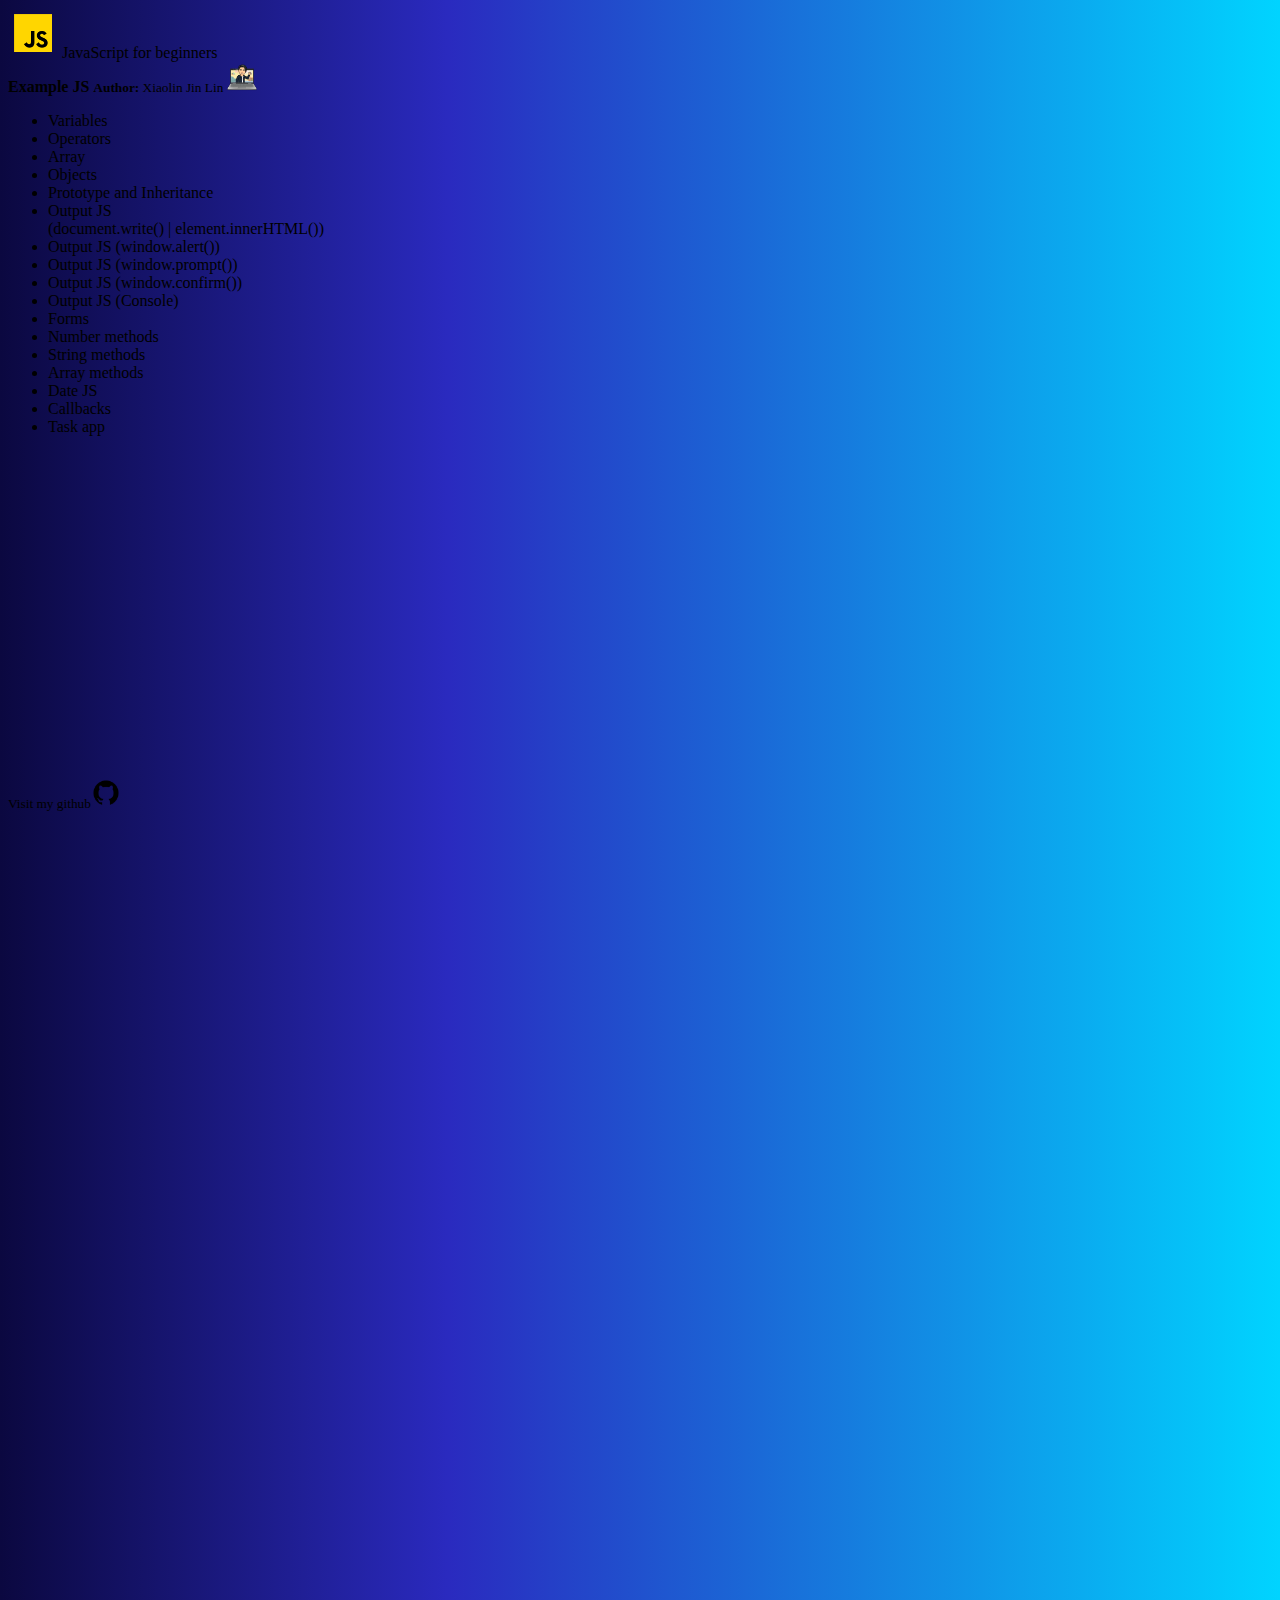
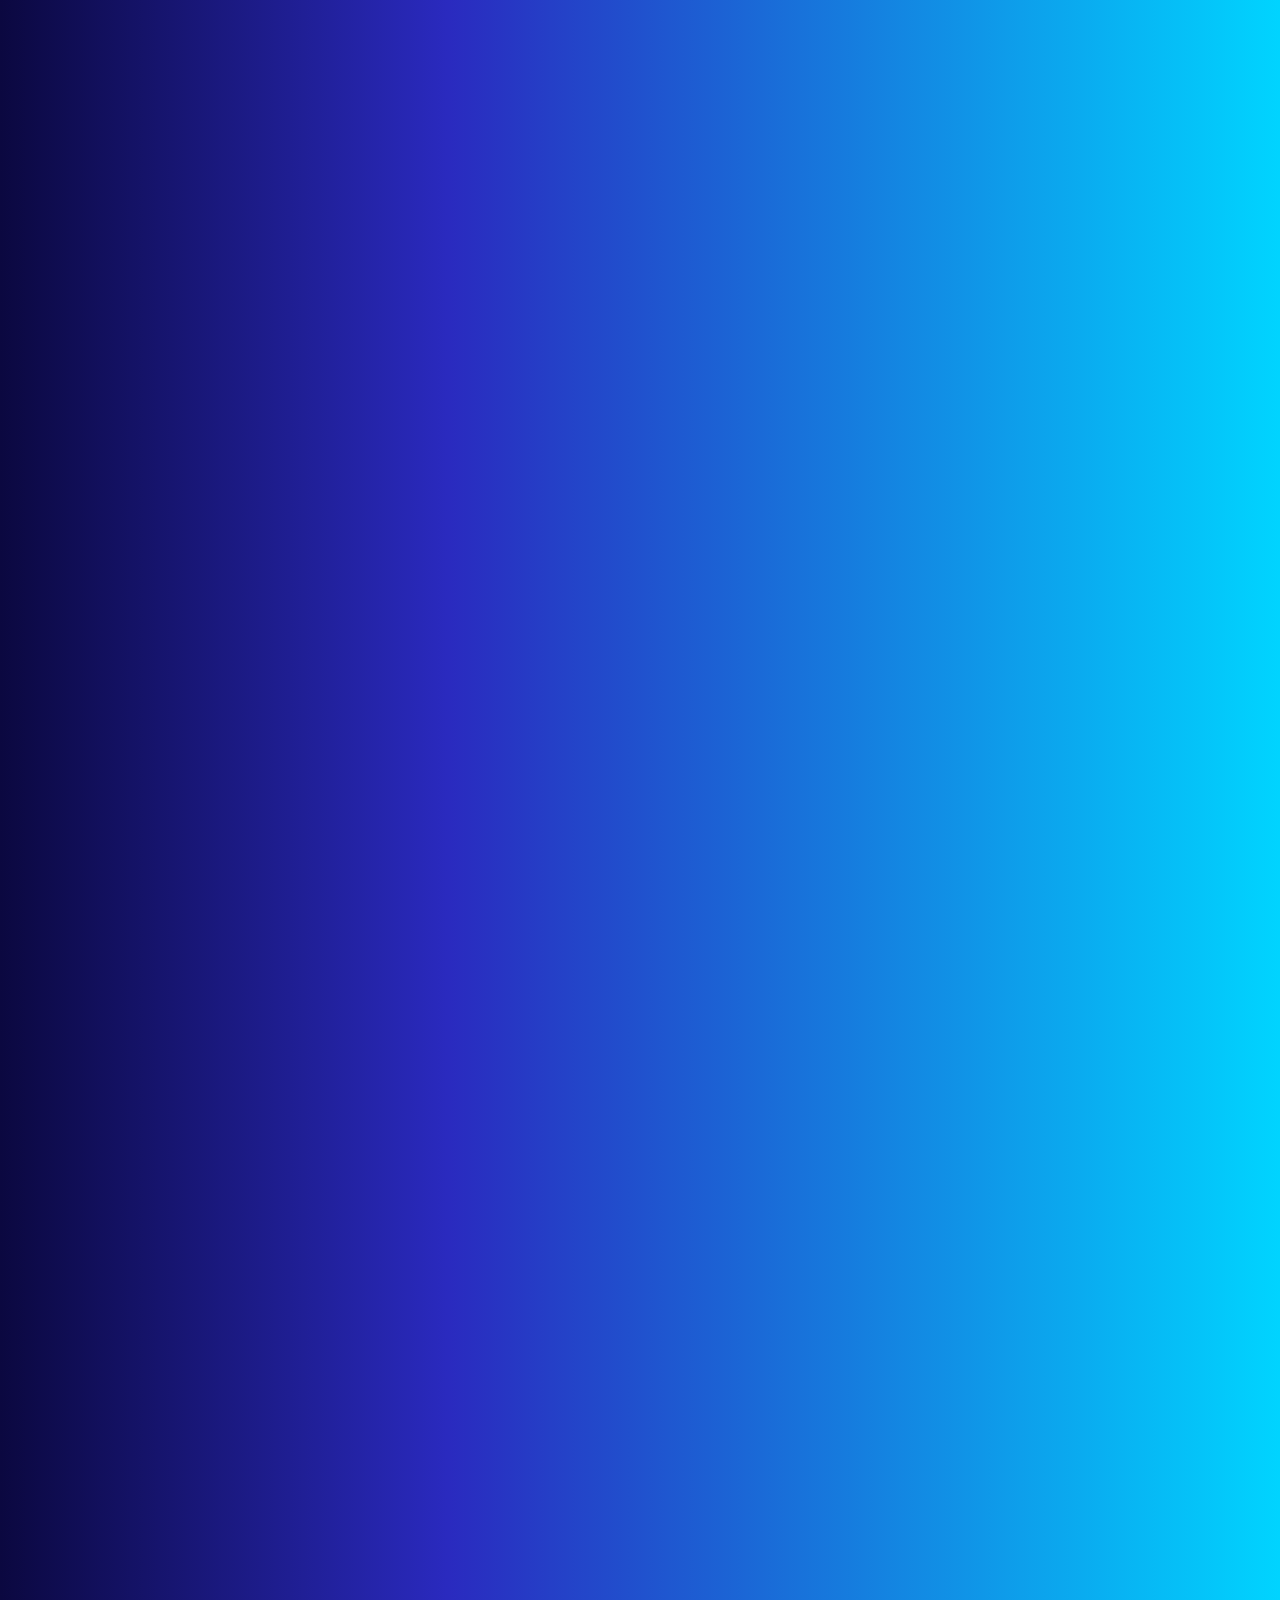
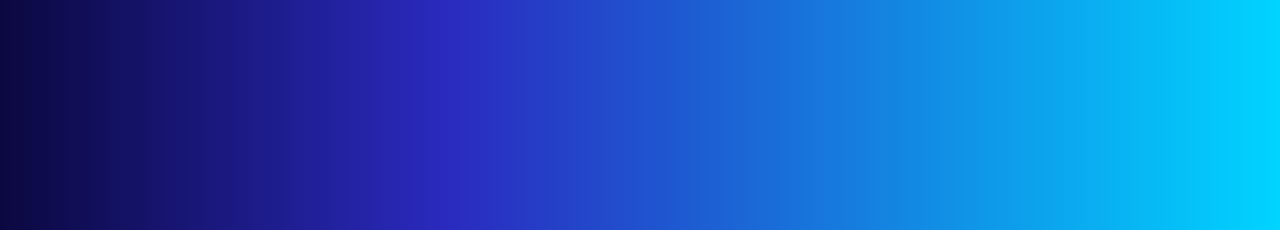
<file: JavaScriptBeginners/index.html>
<!DOCTYPE html>
<html lang="es">

<head>
  <meta charset="UTF-8" />
  <meta http-equiv="X-UA-Compatible" content="IE=edge" />
  <meta name="viewport" content="width=device-width, initial-scale=1.0" />
  <link rel="stylesheet" href="assets/css/style.css" />
  <link href="https://cdn.jsdelivr.net/npm/bootstrap@5.0.2/dist/css/bootstrap.min.css" rel="stylesheet"
    integrity="sha384-EVSTQN3/azprG1Anm3QDgpJLIm9Nao0Yz1ztcQTwFspd3yD65VohhpuuCOmLASjC" crossorigin="anonymous" />
  <link rel="stylesheet" href="assets/css/style.css" />
  <title>Examples JavaScript</title>
</head>

<body>
  <header>
    <nav class="navbar navbar-expand sticky-top navbar-light bg-primary">
      <div class="container">
        <a class="mx-auto navbar-brand text-light fw-bold overflow-hidden" href=".">
          <img src="assets/img/js.png" alt="Me" width="50" />
          JavaScript for beginners
        </a>
      </div>
    </nav>
  </header>
  <div class="main container-lg p-lg-4 p-1">
    <div class="card h-100">
      <div class="card-header d-flex justify-content-between align-items-center">
        <b>Example JS</b>
        <small>
          <b>Author:</b> Xiaolin Jin Lin <img src="assets/img/me.png" width="30">
        </small>
      </div>
      <div class="card-body h-100">
        <div class="row h-100">
          <div class="col-md-3 d-flex flex-column">
            <ul class="list-group overflow-scroll" style="height: 650px">
              <li class="list-group-item active" aria-current="true"><a href="#variables"></a>Variables</a></li>
              <li class="list-group-item"><a href="#operators">Operators</a></li>
              <li class="list-group-item"><a href="#array">Array</a></li>
              <li class="list-group-item"><a href="#objects">Objects</a></li>
              <li class="list-group-item"><a href="#pai">Prototype and Inheritance</a></li>
              <li class="list-group-item"><a href="#outputjs1">Output JS <br/>(document.write() | element.innerHTML())</a></li>
              <li class="list-group-item"><a href="#outputjs2">Output JS (window.alert())</a></li>
              <li class="list-group-item"><a href="#outputjs3">Output JS (window.prompt())</a></li>
              <li class="list-group-item"><a href="#outputjs4">Output JS (window.confirm())</a></li>
              <li class="list-group-item"><a href="#outputjs5">Output JS (Console)</a></li>
              <li class="list-group-item"><a href="#forms">Forms</a></li>
              <li class="list-group-item"><a href="#numbermethods">Number methods</a></li>
              <li class="list-group-item"><a href="#stringmethods">String methods</a></li>
              <li class="list-group-item"><a href="#arraymethods">Array methods</a></li>
              <li class="list-group-item"><a href="#datejs">Date JS</a></li>
              <li class="list-group-item"><a href="#callbacks">Callbacks</a></li>
              <li class="list-group-item"><a href="#taskapp">Task app</a></li>
            </ul>
            <div class="mt-auto mx-auto">
              <a href="https://github.com/x140l1n" target="blank"><small class="me-2">Visit my github</small><img
                  src="assets/img/github.png" width="30" /></a>
            </div>
          </div>
          <div class="col-md-9">
            <div class="tab-content h-100">
              <div class="tab-pane fade show active h-100" id="variables">
                <iframe width="100%" height="100%"
                  src="//jsfiddle.net/x140l1n/4tL3gxuo/35/embedded/js,html,result/dark/"
                  allowfullscreen="allowfullscreen" frameborder="0"></iframe>
              </div>
              <div class="tab-pane fade h-100" id="operators">
                <iframe width="100%" height="100%" src="//jsfiddle.net/x140l1n/8dgycajp/1/embedded/js,html,result/dark/"
                  allowfullscreen="allowfullscreen" allowpaymentrequest frameborder="0"></iframe>
              </div>
              <div class="tab-pane fade h-100" id="array">
                <iframe width="100%" height="100%"
                  src="//jsfiddle.net/x140l1n/gkd6y7ws/18/embedded/js,html,result/dark/"
                  allowfullscreen="allowfullscreen" allowpaymentrequest frameborder="0"></iframe>
              </div>
              <div class="tab-pane fade h-100" id="objects">
                <iframe width="100%" height="100%"
                  src="//jsfiddle.net/x140l1n/29rtnegf/28/embedded/js,html,result/dark/"
                  allowfullscreen="allowfullscreen" frameborder="0"></iframe>
              </div>
              <div class="tab-pane fade h-100" id="pai">
                <iframe width="100%" height="100%"
                  src="//jsfiddle.net/x140l1n/yfng4e8t/60/embedded/js,html,result/dark/"
                  allowfullscreen="allowfullscreen" frameborder="0"></iframe>
              </div>
              <div class="tab-pane fade h-100" id="outputjs1">
                <iframe width="100%" height="100%" src="//jsfiddle.net/x140l1n/s4re1pLu/1/embedded/js,html,result/dark/"
                  allowfullscreen="allowfullscreen" frameborder="0"></iframe>
              </div>
              <div class="tab-pane fade h-100" id="outputjs2">
                <iframe width="100%" height="100%" src="//jsfiddle.net/x140l1n/6wk15dv3/2/embedded/js,html,result/dark/"
                  allowfullscreen="allowfullscreen" frameborder="0"></iframe>
              </div>
              <div class="tab-pane fade h-100" id="outputjs3">
                <iframe width="100%" height="100%" src="//jsfiddle.net/x140l1n/7xz6b2wc/1/embedded/js,html,result/dark/"
                  allowfullscreen="allowfullscreen" frameborder="0"></iframe>
              </div>
              <div class="tab-pane fade h-100" id="outputjs4">
                <iframe width="100%" height="100%" src="//jsfiddle.net/x140l1n/1sea94jq/1/embedded/js,html,result/dark/"
                  allowfullscreen="allowfullscreen" frameborder="0"></iframe>
              </div>
              <div class="tab-pane fade h-100" id="outputjs5">
                <iframe width="100%" height="100%" src="//jsfiddle.net/x140l1n/tumw15fd/embedded/js,html,result/dark/"
                  allowfullscreen="allowfullscreen" frameborder="0"></iframe>
              </div>
              <div class="tab-pane fade h-100" id="forms">
                <iframe width="100%" height="100%" src="//jsfiddle.net/x140l1n/q5zc2b3h/embedded/js,html,result/dark/"
                  allowfullscreen="allowfullscreen" frameborder="0">
                </iframe>
              </div>
              <div class="tab-pane fade h-100" id="numbermethods">
                <iframe width="100%" height="100%" 
                src="//jsfiddle.net/x140l1n/8cyp4z3u/1/embedded/js,html,result/dark/" 
                allowfullscreen="allowfullscreen" frameborder="0"></iframe>
              </div>
              <div class="tab-pane fade h-100" id="stringmethods">
                <iframe width="100%" height="100%" 
                src="//jsfiddle.net/x140l1n/n5ref4wv/1/embedded/js,html,result/dark/" 
                allowfullscreen="allowfullscreen" frameborder="0"></iframe>
              </div>
              <div class="tab-pane fade h-100" id="arraymethods">
                <iframe width="100%" height="100%" 
                src="//jsfiddle.net/x140l1n/Lv1gdso7/2/embedded/js,html,result/dark/" 
                allowfullscreen="allowfullscreen" frameborder="0"></iframe>
              </div>
              <div class="tab-pane fade h-100" id="datejs">
                <iframe width="100%" height="100%" 
                src="//jsfiddle.net/x140l1n/sjayh6vL/embedded/js,html,result/dark/" 
                allowfullscreen="allowfullscreen" frameborder="0"></iframe>
              </div>
              <div class="tab-pane fade h-100" id="callbacks">
                <iframe width="100%" height="100%" 
                  src="//jsfiddle.net/x140l1n/q2c0o6gy/embedded/js,result/dark/" 
                  allowfullscreen="allowfullscreen" frameborder="0"></iframe>
              </div>
              <div class="tab-pane fade h-100" id="taskapp">
                <iframe width="100%" height="100%"
                  src="//jsfiddle.net/x140l1n/495q708y/122/embedded/js,html,result/dark/"
                  allowfullscreen="allowfullscreen" frameborder="0"></iframe>
              </div>
            </div>
          </div>
        </div>
      </div>
    </div>
    <script src="https://code.jquery.com/jquery-3.6.0.slim.min.js"
      integrity="sha256-u7e5khyithlIdTpu22PHhENmPcRdFiHRjhAuHcs05RI=" crossorigin="anonymous"></script>
    <script src="https://cdn.jsdelivr.net/npm/@popperjs/core@2.9.2/dist/umd/popper.min.js"
      integrity="sha384-IQsoLXl5PILFhosVNubq5LC7Qb9DXgDA9i+tQ8Zj3iwWAwPtgFTxbJ8NT4GN1R8p"
      crossorigin="anonymous"></script>
    <script src="https://cdn.jsdelivr.net/npm/bootstrap@5.0.2/dist/js/bootstrap.min.js"
      integrity="sha384-cVKIPhGWiC2Al4u+LWgxfKTRIcfu0JTxR+EQDz/bgldoEyl4H0zUF0QKbrJ0EcQF"
      crossorigin="anonymous"></script>
    <script type="text/javascript">
      $(document).ready(function () {
        $(".list-group > li").click(function (e) {
          $(".list-group > li").removeClass("active");
          $(this).addClass("active");

          $(".tab-pane").removeClass("show active");
          let href = $(this).find("a").attr("href");

          $(`${href}`).toggleClass("show active");
        });
      });
    </script>
</body>

</html>
</file>
<file: JavaScriptBeginners/assets/css/style.css>
html,
body {
  height: 100%;
}

body {
  background: linear-gradient(
    90deg,
    rgba(11, 8, 64, 1) 0%,
    rgba(42, 42, 191, 1) 35%,
    rgba(0, 212, 255, 1) 100%
  );
}

a,
a:visited,
a:hover,
a:active {
  text-decoration: none;
  color: inherit;
}

.list-group > li {
  border-radius: 0 !important;
  cursor: pointer;
}

.list-group > li:not(.active):hover {
  background-color: rgb(113, 153, 228) !important;
  border-color: rgb(113, 153, 228) !important;
  color: white;
}

.main {
  height: calc(100% - 76px);
}
</file>
